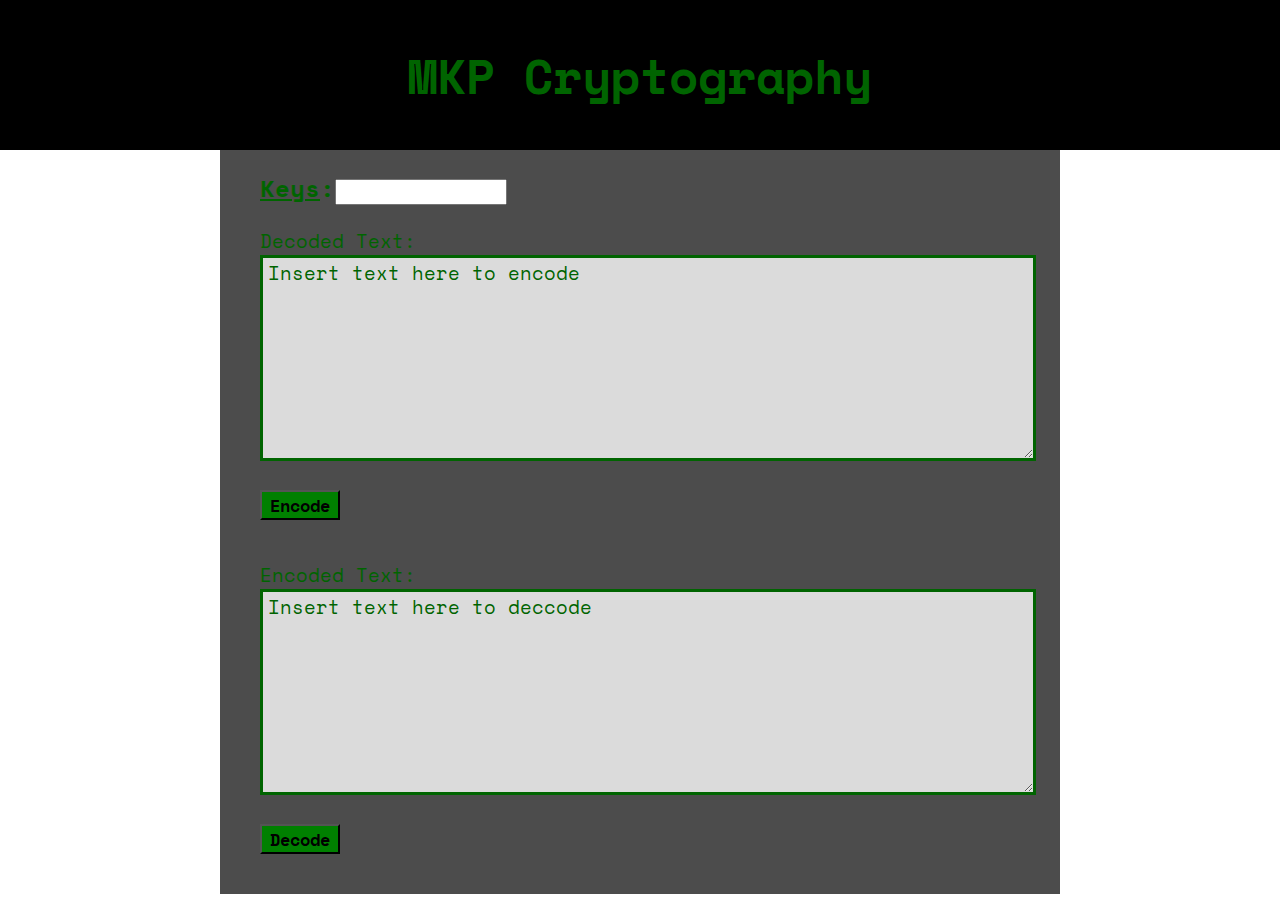
<file: index.html>
<!DOCTYPE html>
<html lang="en">
<head>
    <meta charset="UTF-8">
    <meta http-equiv="X-UA-Compatible" content="IE=edge">
    <meta name="viewport" content="width=device-width, initial-scale=1.0">
    <title>ICC-04</title>
    <link rel="stylesheet" href="css/global.css">
</head>
<body>
    <header>
        <h1>MKP Cryptography</h1>
    </header>
    <main>
        <div id="keys-container">
            <label id="klabel"><abbr title="Separe as chaves com &quot;,&quot;"><u>Keys</u></abbr>:<input type="text" name="keys" id="keys"></label>
        </div>
        <div id="encoding">
            <label>Decoded Text:<br><div contenteditable="" id="og-text" class="text-input" placeholder="Insert text here to encode"></div></label><br>
            <input type="button" value="Encode" onclick="showEncrypt()">
        </div>
        <div id="decoding">
            <label>Encoded Text:<br><div contenteditable="" id="encoded-text" class="text-input" placeholder="Insert text here to deccode"></div></label><br>
            <input type="button" value="Decode" onclick="showDecrypt()">
        </div>
    </main>
    <footer>
    </footer>
</body>
<script type="text/javascript" src="script/encoding.js"></script>
<script type="text/javascript" src="script/textinput.js"></script>
</html>
</file>
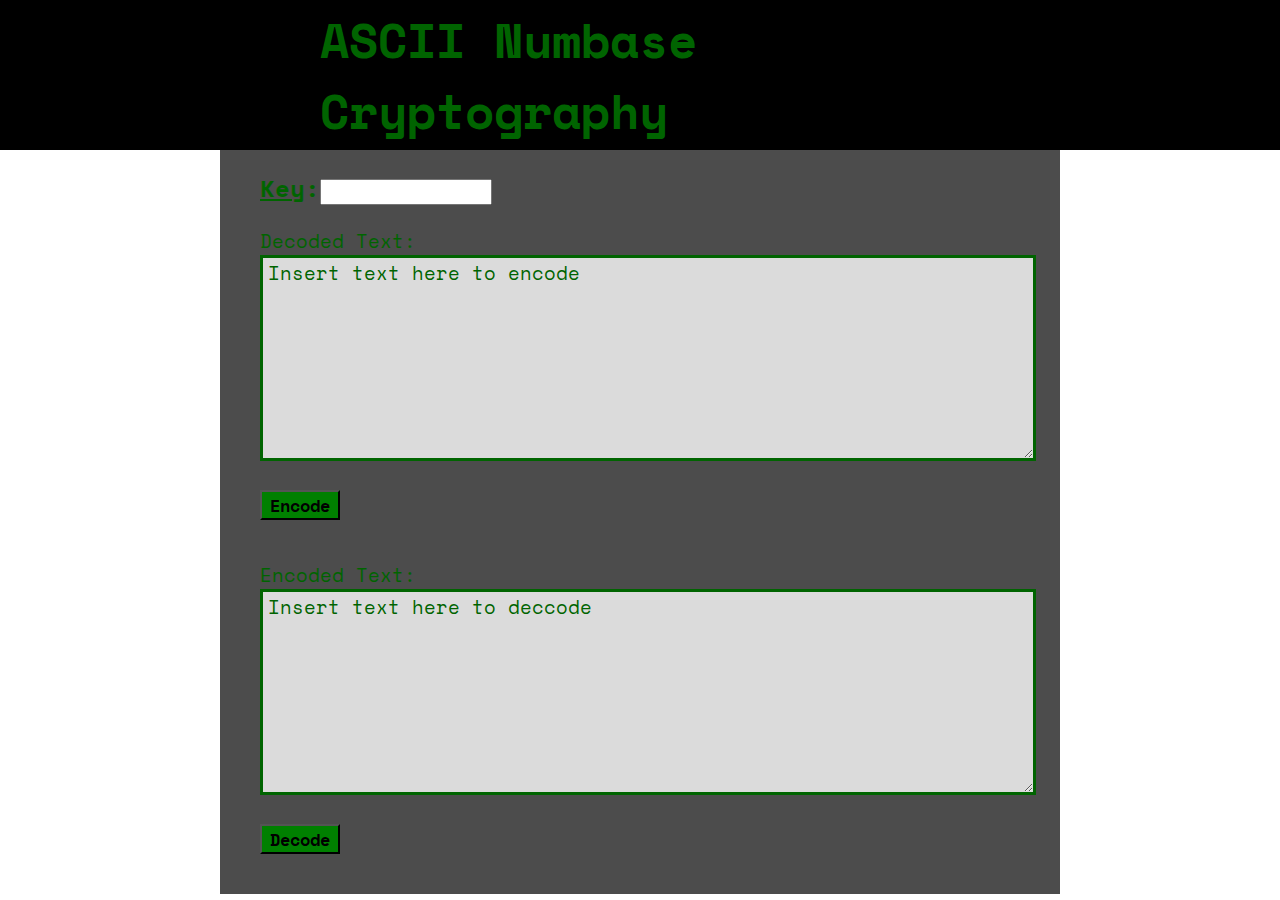
<file: extra.html>
<!DOCTYPE html>
<html lang="en">
<head>
    <meta charset="UTF-8">
    <meta http-equiv="X-UA-Compatible" content="IE=edge">
    <meta name="viewport" content="width=device-width, initial-scale=1.0">
    <title>ICC-04</title>
    <link rel="stylesheet" href="css/global.css">
</head>
<body>
    <header>
        <h1>ASCII Numbase Cryptography</h1>
    </header>
    <main>
        <div id="keys-container">
            <label id="klabel"><u>Key</u>:<input type="number" name="keys" id="keys"></label>
        </div>
        <div id="encoding">
            <label>Decoded Text:<br><div contenteditable="" id="og-text" class="text-input" placeholder="Insert text here to encode"></div></label><br>
            <input type="button" value="Encode" onclick="showEncrypt()">
        </div>
        <div id="decoding">
            <label>Encoded Text:<br><div contenteditable="" id="encoded-text" class="text-input" placeholder="Insert text here to deccode"></div></label><br>
            <input type="button" value="Decode" onclick="showDecrypt()">
        </div>
    </main>
    <footer>
    </footer>
</body>
<script type="text/javascript" src="script/encoding_extra.js"></script>
<script type="text/javascript" src="script/textinput_extra.js"></script>
</html>
</file>
<file: css/global.css>
@charset "UTF-8";
@import url('https://fonts.googleapis.com/css2?family=Space+Mono:wght@400;700&display=swap');

@font-face {
    font-family: 'Space Mono';
    src: url('https://fonts.googleapis.com/css2?family=Space+Mono:wght@400;700&display=swap');
}

* {
    font-family: 'Space Mono', monospace;
    color: darkgreen;
}

body {
    margin: 0;
    padding: 0;
    background-image: url("https://i.pinimg.com/originals/c5/9a/d2/c59ad2bd4ad2fbacd04017debc679ddb.gif");
    /* background-image: url("https://c.tenor.com/yheo1GGu3FwAAAAM/rick-roll-rick-ashley.gif"); */
}

header {
    position: relative;
    background-color: black;
    height: 150px;
}

header h1 {
    position: absolute;
    top: 50%;
    left: 50%;
    transform: translate(-50%, -50%);
    margin: 0;
    font-size: 3em;
}

main {
    display: flex;
    flex-direction: column;
    background-color: rgba(0, 0, 0, 0.7);
    min-width: 320px;   
    max-width: 800px;
    margin: 0 auto;
    padding: 20px;
}

#encoding, #decoding, #keys-container {
    margin: 20px;
}

#klabel {
    font-weight: bold;
    font-size: 1.5em;
}

abbr {
    text-decoration: none;
}

#keys-container {
    margin: 0 20px;
}

main div label {
    font-size: 1.2em;
}

.text-input {
    width: 100%;
    min-height: 200px;
    max-height: 600px;
    resize: vertical;
    overflow: auto;
    border: solid darkgreen 3px;
    padding: 0 5px;
    background-color: rgba(255, 255, 255, 0.8);
}

.text-input[placeholder]:empty::before {
    content: attr(placeholder);
}

input[type="button"] {
    background-color: green;
    color: black;
    height: 30px;
    width: 80px;
    font-weight: bold;
    font-size: 17px;
}

input[type="button"]:hover {
    border: 2px solid white;
}

input[type="button"]:active {
    filter: brightness(75%);
}
</file>
